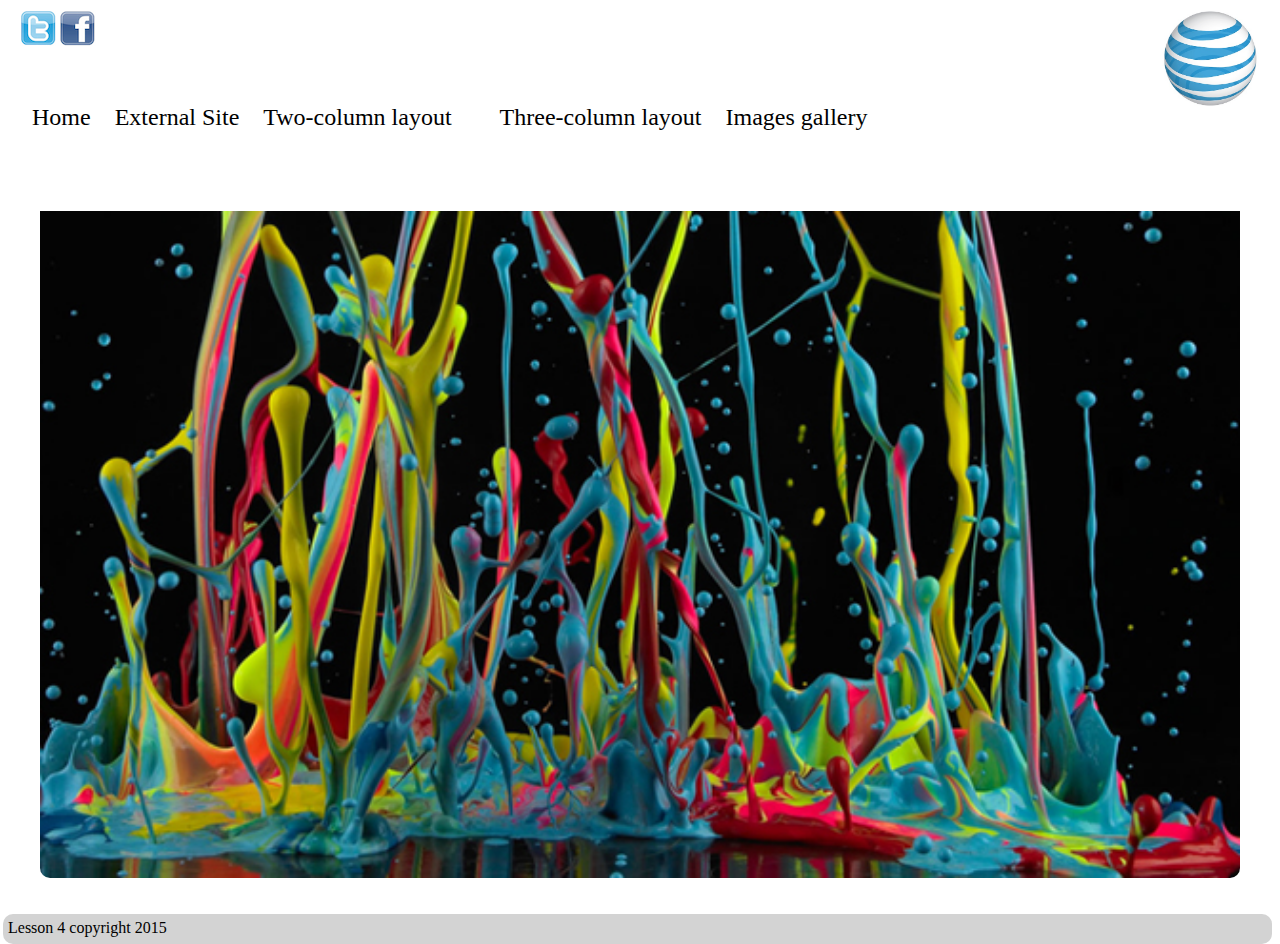
<file: index.html>
<!DOCTYPE HTML>
	<html>
	<link rel="stylesheet" type="text/css" href="css/style.css">
		<head>
			<title>Lesson4</title>
		</head>
			<body>
				<IMG SRC="img/logo1.png" id ="logo">	

				<a href="https://www.facebook.com/" class="fb"><IMG SRC="img/fb.png"></a>
				<a href="https://www.twitter.com/" class="tw"><IMG SRC="img/tw.png"></a>

				<ul id="nav">
					<li><a href="index.html" class="tab">Home</a></li>
					<li><a href="http://mtteks.com/" target="_blank" class="tab"> External Site</a></li>
					<li><a href="page2.html" class="tab">Two-column layout</a><li>
					<li> <a href="about.html" class="tab">Three-column layout</li>
					<li> <a href="images.html" class="tab">Images gallery</li>
					
				</ul>			
					
				<div id="imgside">
					<img src="img/air5.png" class="im"></img>
				</div>

				<div id="footer"> Lesson 4 copyright 2015</div>

			</body>
	</html>
</file>
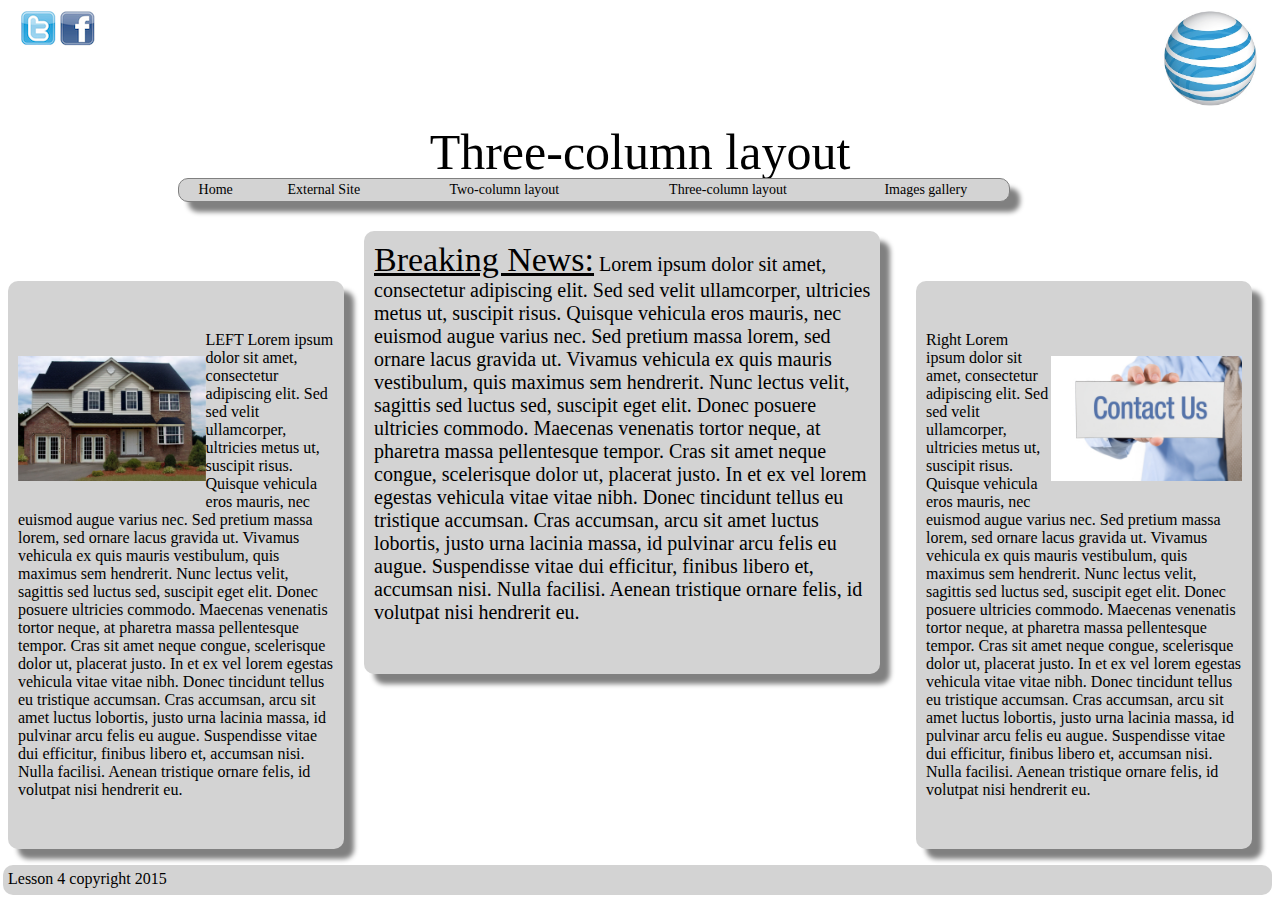
<file: about.html>
<!doctype html>
<html>
	<link rel="stylesheet" type="text/css" href="css/style.css">
		<head>
			<title>Three-column</title>
		</head>
			<body>
					<IMG SRC="img/logo1.png" id ="logo">

					<a href="https://www.facebook.com/" class="fb"><IMG SRC="img/fb.png"></a>
					<a href="https://www.twitter.com/" class="tw"><IMG SRC="img/tw.png"></a>
										
					<table ID= "nav2">
						<td> <a href="index.html">Home</td>
						<td><a href="http://mtteks.com/" target="_blank"> External Site</a></td>
						<td> <a href="page2.html">Two-column layout</td>
						<td> <a href="about.html">Three-column layout</td>
						<td> <a href="images.html">Images gallery</td>
					</table>

					<p id="topic"> Three-column layout </p>

					<p id= "leftsidebar"><IMG SRC="img/pic1.png" id ="innerleftimg">LEFT Lorem ipsum dolor sit amet, consectetur adipiscing elit. Sed sed velit ullamcorper, ultricies metus ut, suscipit risus. Quisque vehicula eros mauris, nec euismod augue varius nec. Sed pretium massa lorem, sed ornare lacus gravida ut. Vivamus vehicula ex quis mauris vestibulum, quis maximus sem hendrerit. Nunc lectus velit, sagittis sed luctus sed, suscipit eget elit. Donec posuere ultricies commodo. Maecenas venenatis tortor neque, at pharetra massa pellentesque tempor. Cras sit amet neque congue, scelerisque dolor ut, placerat justo. In et ex vel lorem egestas vehicula vitae vitae nibh. Donec tincidunt tellus eu tristique accumsan. Cras accumsan, arcu sit amet luctus lobortis, justo urna lacinia massa, id pulvinar arcu felis eu augue. Suspendisse vitae dui efficitur, finibus libero et, accumsan nisi. Nulla facilisi. Aenean tristique ornare felis, id volutpat nisi hendrerit eu.
				</p>

					<p id= "centernewsfeed"><span id="sp">Breaking News:</span> Lorem ipsum dolor sit amet, consectetur adipiscing elit. Sed sed velit ullamcorper, ultricies metus ut, suscipit risus. Quisque vehicula eros mauris, nec euismod augue varius nec. Sed pretium massa lorem, sed ornare lacus gravida ut. Vivamus vehicula ex quis mauris vestibulum, quis maximus sem hendrerit. Nunc lectus velit, sagittis sed luctus sed, suscipit eget elit. Donec posuere ultricies commodo. Maecenas venenatis tortor neque, at pharetra massa pellentesque tempor. Cras sit amet neque congue, scelerisque dolor ut, placerat justo. In et ex vel lorem egestas vehicula vitae vitae nibh. Donec tincidunt tellus eu tristique accumsan. Cras accumsan, arcu sit amet luctus lobortis, justo urna lacinia massa, id pulvinar arcu felis eu augue. Suspendisse vitae dui efficitur, finibus libero et, accumsan nisi. Nulla facilisi. Aenean tristique ornare felis, id volutpat nisi hendrerit eu.
				</p>

					<p id= "rightsidebar"><IMG SRC="img/pic3.png" id ="innerrightimg">Right Lorem ipsum dolor sit amet, consectetur adipiscing elit. Sed sed velit ullamcorper, ultricies metus ut, suscipit risus. Quisque vehicula eros mauris, nec euismod augue varius nec. Sed pretium massa lorem, sed ornare lacus gravida ut. Vivamus vehicula ex quis mauris vestibulum, quis maximus sem hendrerit. Nunc lectus velit, sagittis sed luctus sed, suscipit eget elit. Donec posuere ultricies commodo. Maecenas venenatis tortor neque, at pharetra massa pellentesque tempor. Cras sit amet neque congue, scelerisque dolor ut, placerat justo. In et ex vel lorem egestas vehicula vitae vitae nibh. Donec tincidunt tellus eu tristique accumsan. Cras accumsan, arcu sit amet luctus lobortis, justo urna lacinia massa, id pulvinar arcu felis eu augue. Suspendisse vitae dui efficitur, finibus libero et, accumsan nisi. Nulla facilisi. Aenean tristique ornare felis, id volutpat nisi hendrerit eu.
				</p>

				<div id="footer"> Lesson 4 copyright 2015</div>


			</body>
</html>
</file>
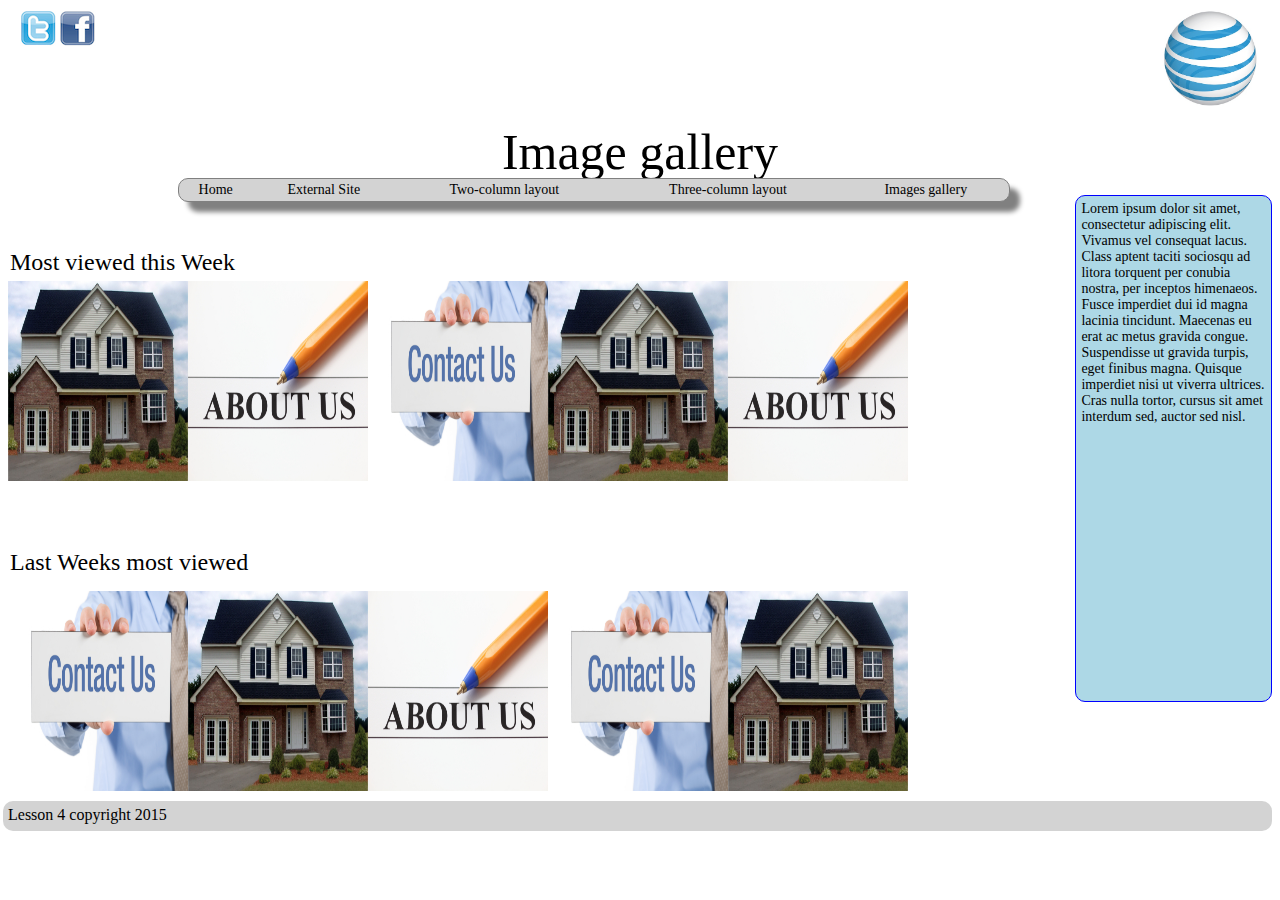
<file: images.html>
<!doctype html>
<html>
	<link rel="stylesheet" type="text/css" href="css/style.css">
		<head>
			<title>Image gallery</title>
		</head>
			<body>
				<IMG SRC="img/logo1.png" id ="logo">

				<a href="https://www.facebook.com/" class="fb"><IMG SRC="img/fb.png"></a>
				<a href="https://www.twitter.com/" class="tw"><IMG SRC="img/tw.png"></a>
									
				<table ID= "nav2">
					<td> <a href="index.html">Home</td>
					<td><a href="http://mtteks.com/" target="_blank"> External Site</a></td>
					<td> <a href="page2.html">Two-column layout</td>
					<td> <a href="about.html">Three-column layout</td>
					<td> <a href="images.html">Images gallery</td>
				</table>

				<p id="topic"> Image gallery</p>
				<p id="topic1"> Most viewed this Week</p>
				<p id="topic2"> Last Weeks most viewed</p>
																	
																		
				<IMG SRC="img/pic1.png" id="img1">
				<IMG SRC="img/pic2.png" id="img2">
				<IMG SRC="img/pic3.png" id="img3">
				<IMG SRC="img/pic1.png" id="img1">
				<IMG SRC="img/pic2.png" id="img2">
																					
				<p id="leftads"> Lorem ipsum dolor sit amet, consectetur adipiscing elit. Vivamus vel consequat lacus. Class aptent taciti sociosqu ad litora torquent per conubia nostra, per inceptos himenaeos. Fusce imperdiet dui id magna lacinia tincidunt. Maecenas eu erat ac metus gravida congue. Suspendisse ut gravida turpis, eget finibus magna. Quisque imperdiet nisi ut viverra ultrices. Cras nulla tortor, cursus sit amet interdum sed, auctor sed nisl.</p>
																						
																								
				<IMG SRC="img/pic3.png" id="img3">
				<IMG SRC="img/pic1.png" id="img1">
				<IMG SRC="img/pic2.png" id="img2">
				<IMG SRC="img/pic3.png" id="img3">
				<IMG SRC="img/pic1.png" id="img1">
																								
				<div id="footer"> Lesson 4 copyright 2015</div>
				
			</body>
</html>
</file>
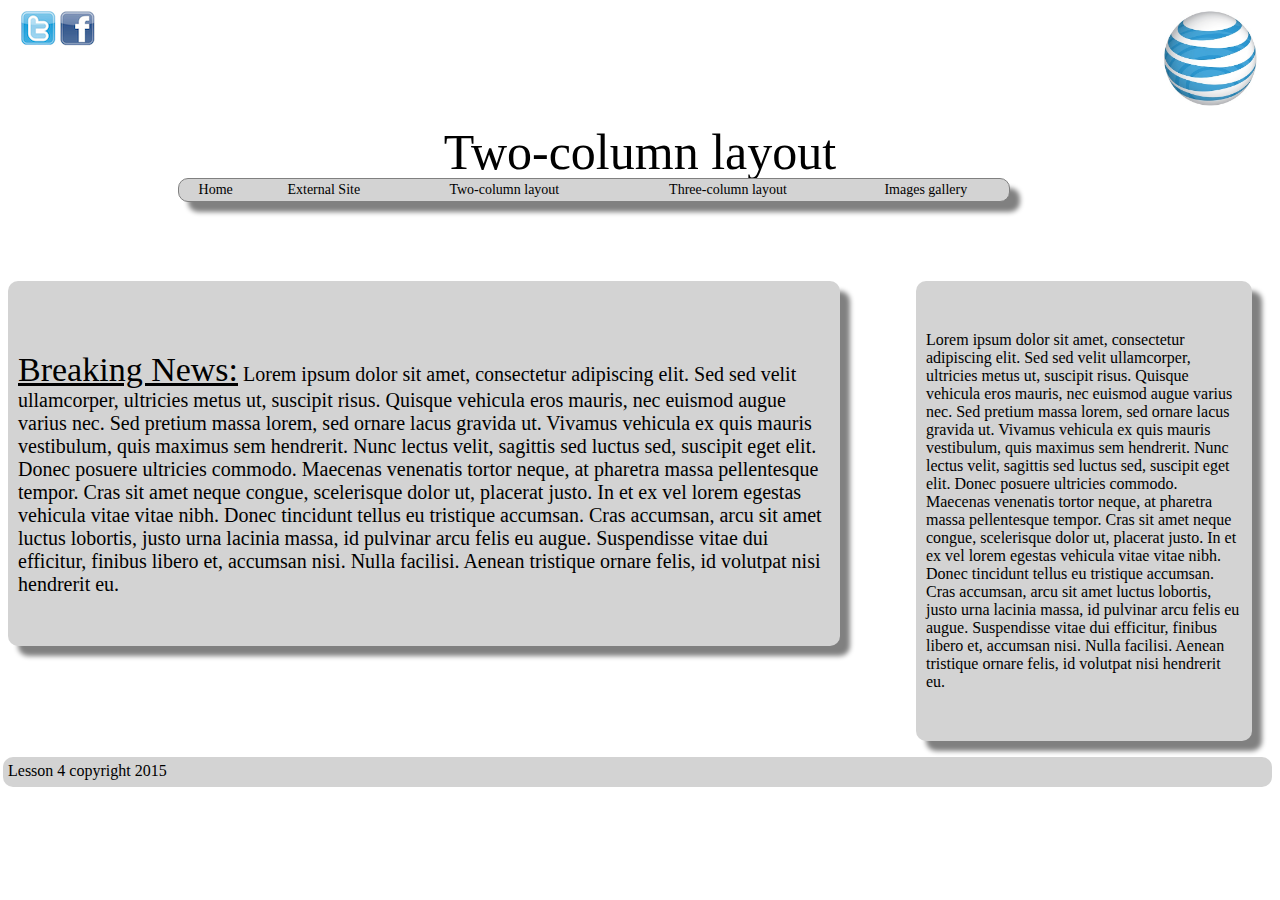
<file: page2.html>
<!doctype html>
<html>
	<link rel="stylesheet" type="text/css" href="css/style.css">
		<head>
			<title>Lesson4</title>
		</head>
			<body>

					<IMG SRC="img/logo1.png" id ="logo">

						<a href="https://www.facebook.com/" class="fb"><IMG SRC="img/fb.png"></a>
						<a href="https://www.twitter.com/" class="tw"><IMG SRC="img/tw.png"></a>
											
					<table ID= "nav2">
						<td> <a href="index.html">Home</td>
						<td><a href="http://mtteks.com/" target="_blank"> External Site</a></td> 
						<td> <a href="page2.html">Two-column layout</td>
						<td> <a href="about.html">Three-column layout</td>
						<td> <a href="images.html">Images gallery</td>
					</table>

																
					<p id="topic"> Two-column layout</p>

					<p id= "newsfeed"><span id="sp">Breaking News:</span> Lorem ipsum dolor sit amet, consectetur adipiscing elit. Sed sed velit ullamcorper, ultricies metus ut, suscipit risus. Quisque vehicula eros mauris, nec euismod augue varius nec. Sed pretium massa lorem, sed ornare lacus gravida ut. Vivamus vehicula ex quis mauris vestibulum, quis maximus sem hendrerit. Nunc lectus velit, sagittis sed luctus sed, suscipit eget elit. Donec posuere ultricies commodo. Maecenas venenatis tortor neque, at pharetra massa pellentesque tempor. Cras sit amet neque congue, scelerisque dolor ut, placerat justo. In et ex vel lorem egestas vehicula vitae vitae nibh. Donec tincidunt tellus eu tristique accumsan. Cras accumsan, arcu sit amet luctus lobortis, justo urna lacinia massa, id pulvinar arcu felis eu augue. Suspendisse vitae dui efficitur, finibus libero et, accumsan nisi. Nulla facilisi. Aenean tristique ornare felis, id volutpat nisi hendrerit eu.
					</p>

					<p id= "sidebar">Lorem ipsum dolor sit amet, consectetur adipiscing elit. Sed sed velit ullamcorper, ultricies metus ut, suscipit risus. Quisque vehicula eros mauris, nec euismod augue varius nec. Sed pretium massa lorem, sed ornare lacus gravida ut. Vivamus vehicula ex quis mauris vestibulum, quis maximus sem hendrerit. Nunc lectus velit, sagittis sed luctus sed, suscipit eget elit. Donec posuere ultricies commodo. Maecenas venenatis tortor neque, at pharetra massa pellentesque tempor. Cras sit amet neque congue, scelerisque dolor ut, placerat justo. In et ex vel lorem egestas vehicula vitae vitae nibh. Donec tincidunt tellus eu tristique accumsan. Cras accumsan, arcu sit amet luctus lobortis, justo urna lacinia massa, id pulvinar arcu felis eu augue. Suspendisse vitae dui efficitur, finibus libero et, accumsan nisi. Nulla facilisi. Aenean tristique ornare felis, id volutpat nisi hendrerit eu.
					</p>


					<div id="footer"> Lesson 4 copyright 2015</div>






			</body>
</html>
</file>
<file: css/style.css>
/*----------------index.html--------------*/
#nav{

	font-size: 24px;
	list-style:none;
	display:inline;

}

li{

	padding-top: 4em;
	padding-left: 1em;
	float: left;
}

a{
	text-decoration: none;
	color: black;

}



.tab:hover{
	color: #288899;
	background-color: white;

}

#title{
	padding-top: 1em;
	position: relative;
	text-align: center;
	font: 1.2em bold;
	margin-top: 10px;
}

#imgside{
	
	height: 20%;
	max-width: 100%;
	margin-top: -20px;
	padding: 2em 2em;
}

.im{
	padding-top: 5em;
	width: 100%;
	border-radius: 10px;

}

#visions{
	list-style:none;
	display:inline;
	float: left;

}





/*----------------page2.html--------------*/

#sp{
		font-size: 34px;
		text-decoration: underline;
		text-indent: 1px;
		
		
}

#newsfeed{

		
		background-color: lightgray;
		font-size: 20px;
		border-radius: 10px;
		width: 65%;
		height: 50%;
		margin-top: 100px;
		padding-top: 70px;
		padding-bottom: 50px;
		padding-left: 10px;
		float: left;
		box-shadow: 10px 10px 5px gray;

}

#sidebar{

		background-color: lightgray;
		width: 25%;
		border-radius: 10px;
		margin-top: 100px;
		margin-right: 20px;
		padding-top: 50px;
		padding-bottom: 50px;
		padding-left: 10px;
		padding-right: 10px;
		float: right;
		box-shadow: 10px 10px 5px gray;
		

}		

/*-------------------About.html--------------------*/

#centernewsfeed{
		
		background-color: lightgray;
		border-radius: 10px;
		text-align: left;
		font-size: 20px;
		width: 40%;
		height: 50%;
		margin-top: 50px;
		padding-top: 10px;
		padding-left: 10px;
		padding-bottom: 50px;
		box-shadow: 10px 10px 5px gray;
		float: left;

}

#leftsidebar{

		background-color: lightgray;
		border-radius: 10px;
		text-align: left;
		width: 25%;
		margin-top: 100px;
		margin-right: 20px;
		padding-top: 50px;
		padding-bottom: 50px;
		padding-left: 10px;
		padding-right: 10px;
		box-shadow: 10px 10px 5px gray;
		float: left;

}

#innerleftimg{

		max-height: 125px;
		min-width: 25%;
		padding: 25px 0px;
		float: left;
}		

#rightsidebar{

		background-color: lightgray;
		border-radius: 10px;
		width: 25%;
		margin-top: 100px;
		margin-right: 20px;
		padding-top: 50px;
		padding-bottom: 50px;
		padding-left: 10px;
		padding-right: 10px;
		box-shadow: 10px 10px 5px gray;
		float: right;
}		

#innerrightimg{

		max-height: 125px;
		min-width: 25%;
		padding: 25px 0px;
		float: right;
}	

/*------------------images.html---------------------------*/
#img1{

	padding-top: 100px;
	padding-bottom: 10px;
	height: 200px;
	width: 180px;
	float: left;
}

#img2{

	padding-top: 100px;
	padding-bottom: 10px;
	height: 200px;
	width: 180px;
	float: left;
}

#img3{

	padding-top: 100px;
	padding-bottom: 10px;
	height: 200px;
	width: 180px;
	float: left;
}

#topic1{
	position: absolute;
	font-size: 24px;
	top: 225px;
	left: 10px;

}

#topic2{
	position: absolute;
	font-size: 24px;
	top: 525px;
	left: 10px;

}

#leftads{
	font color: blue;
	border: solid 1px blue;
	font-size: 14px;
	background: lightblue;
	border-radius: 10px;
	width: 15%;
	height: 500px;
	padding-top: 5px;
	padding-left: 5px;
	float: right;

	
	
	

}

/*------------------Index.html , About.html & images.html----------------*/

#logo{	position: fixed;
		top: 10px;
		right: 20px;
		height: 100px;
		width:100px;

}

#nav2{
		position: absolute;
		background: lightgray;
		border-radius: 10px;
		text-align: center;
		font-size: 14px;
		border: solid gray 1px;
		width: 65%;
		margin: 170px 170px;
		box-shadow: 10px 10px 5px gray;


}

.fb{

		position:fixed;
		top: 10px;
		left: 60px;
		height: 10px;
		float: left;
		

}

.tw{

		position: fixed;
		top: 10px;
		left: 20px;
		height: 10px;
		float: left;
		

}

#topic{

		font-size: 50px;
		text-align: center;
		padding-top: 115px;
		margin: 0px 100px;


} 

#footer{
		background: lightgray;
		border-radius: 10px;
		float: right;
		height: 25px;
		min-width: 100%;
		padding-left: 5px;
		padding-top: 5px;
		

}
</file>
